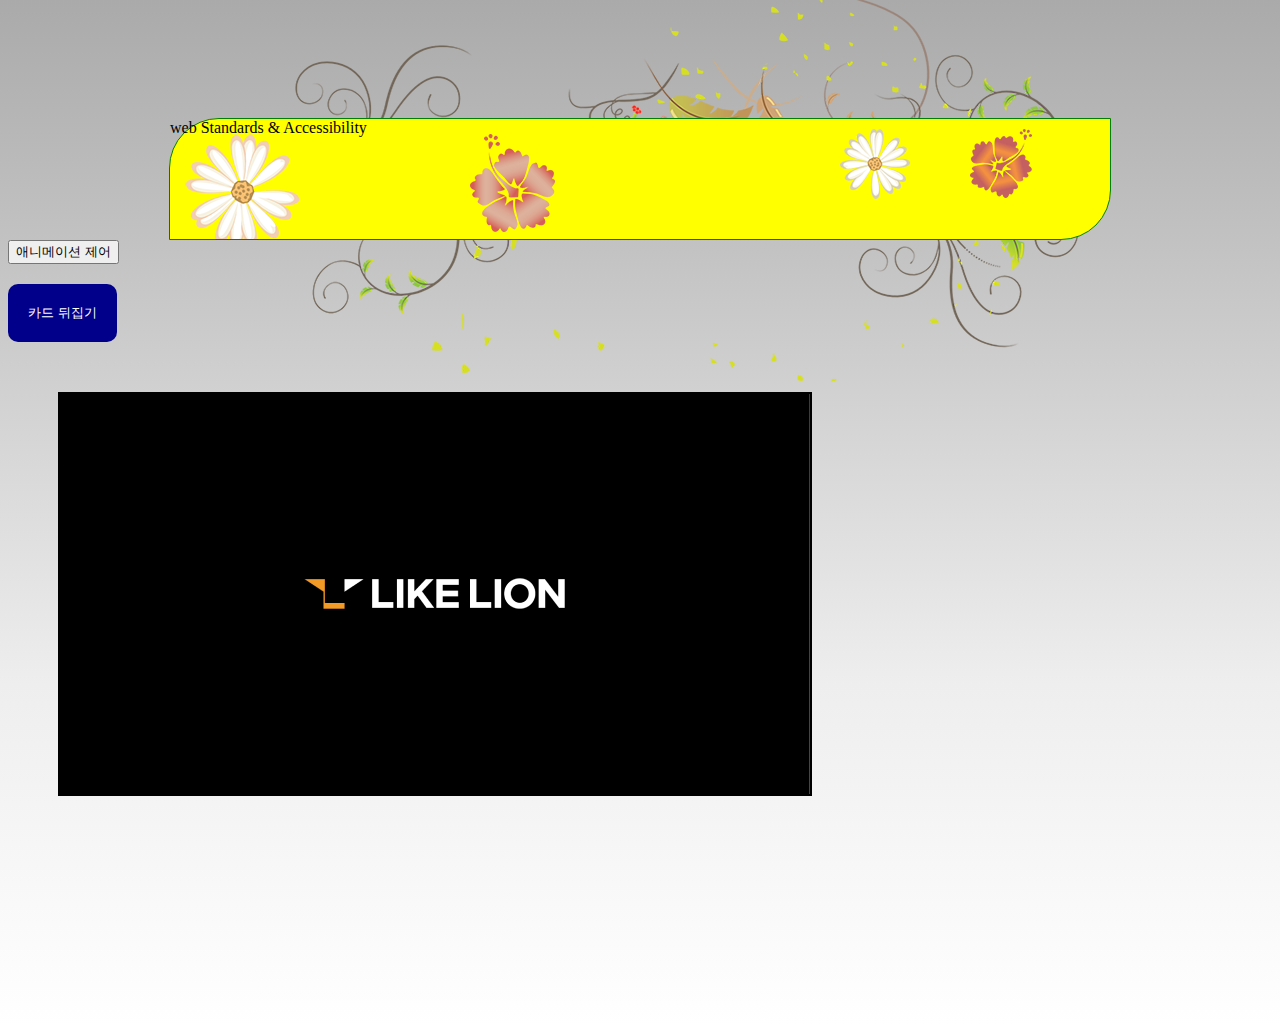
<file: animation.html>
<!DOCTYPE html>
<html lang="ko">
  <head>
    <meta charset="UTF-8" />
    <meta http-equiv="X-UA-Compatible" content="IE=edge" />
    <meta name="viewport" content="width=device-width, initial-scale=1.0" />
    <link rel="stylesheet" href="./css/animation.css" />
    <title>애니메이션</title>
    <script src="./js/animation.js" defer></script>
  </head>
  <body>
    <div class="visual">
      <div class="visual-text">web Standards &amp; Accessibility</div>
    </div>
    <div class="buttonWrapper">
      <button class="control-ani">애니메이션 제어</button>
    </div>
    <div class="animation-wrapper"></div>
    <div class="button-wrapper">
      <button type="button" class="flip-button">카드 뒤집기</button>
    </div>

    <div class="card-wrapper">
      <div class="card">
        <div class="card-face card-face-black"></div>
        <div class="card-face card-face-white"></div>
      </div>
    </div>
  </body>
</html>
</file>
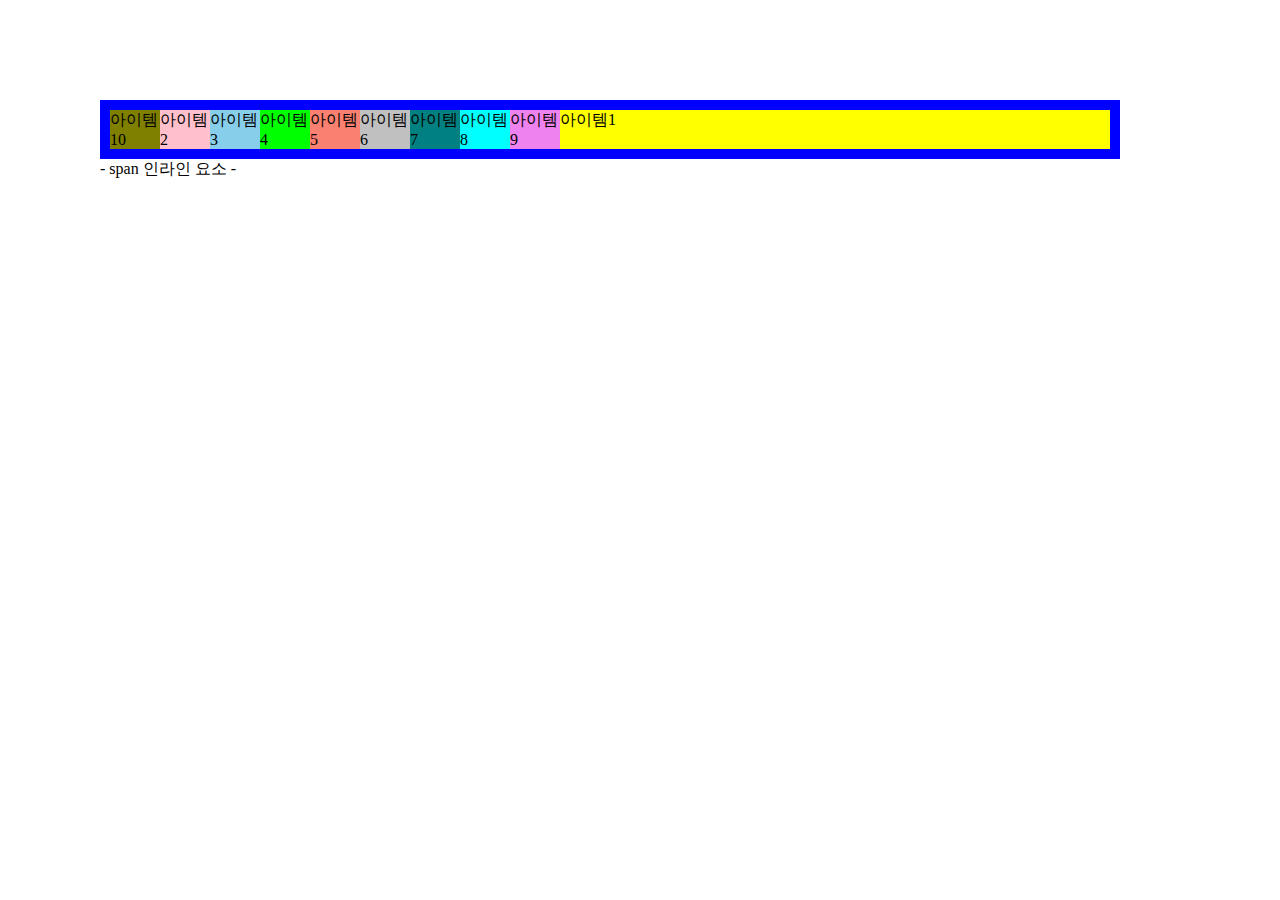
<file: flex.html>
<!DOCTYPE html>
<html lang="ko">
  <head>
    <meta charset="UTF-8" />
    <meta http-equiv="X-UA-Compatible" content="IE=edge" />
    <meta name="viewport" content="width=device-width, initial-scale=1.0" />
    <title>Flex Box</title>
    <link rel="stylesheet" href="./css/flex.css" />
  </head>
  <body>
    <div class="container">
      <div class="item1">아이템1</div>
      <div class="item2">아이템2</div>
      <div class="item3">아이템3</div>
      <div class="item4">아이템4</div>
      <div class="item5">아이템5</div>
      <div class="item6">아이템6</div>
      <div class="item7">아이템7</div>
      <div class="item8">아이템8</div>
      <div class="item9">아이템9</div>
      <div class="item10">아이템10</div>
    </div>
  </body>
</html>

- span 인라인 요소 -
</file>
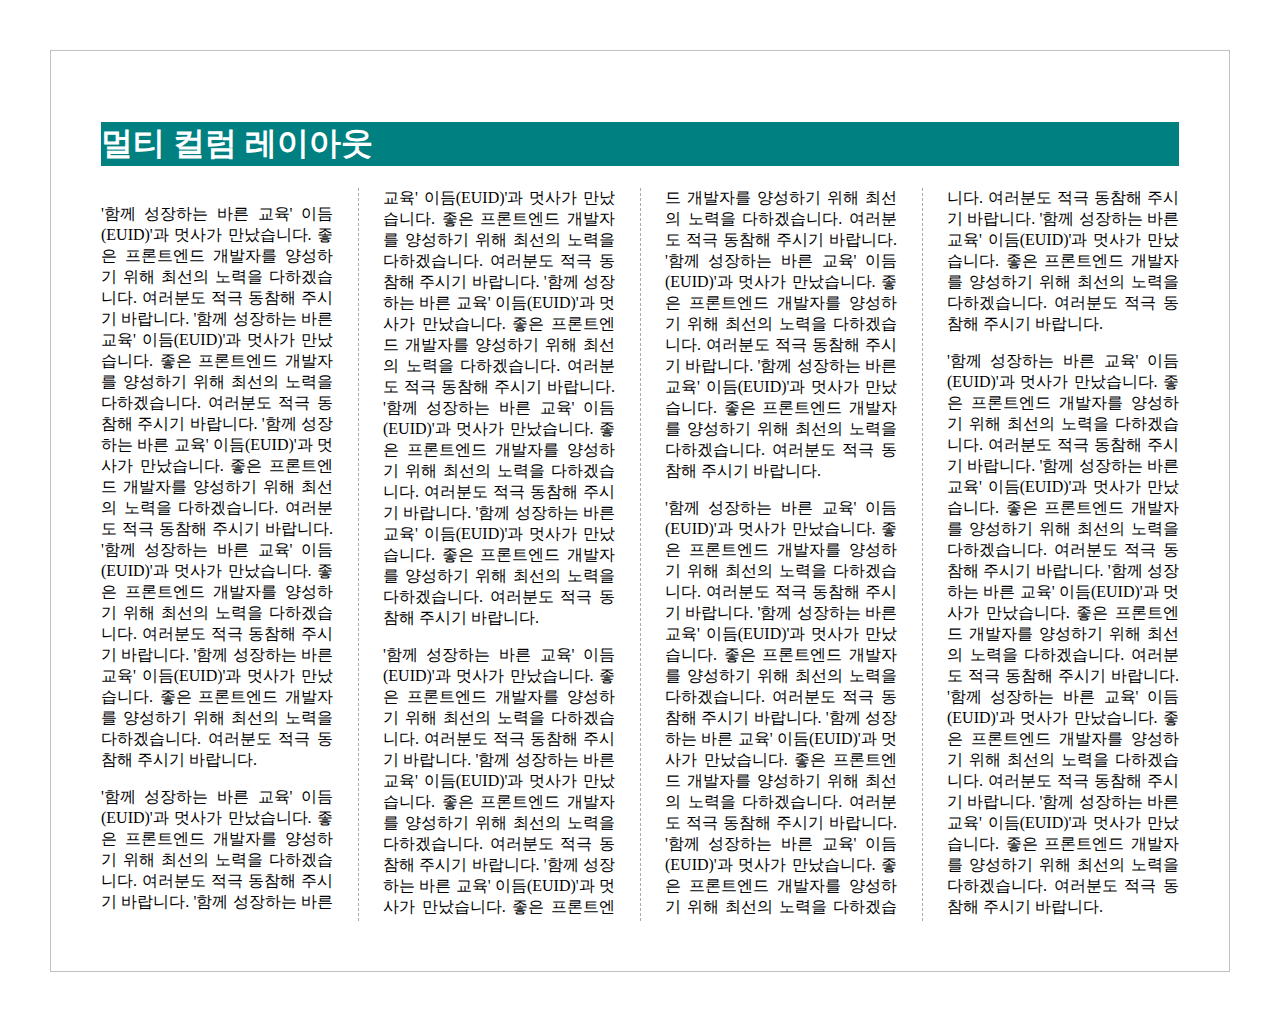
<file: multi-column.html>
<!DOCTYPE html>
<html lang="ko-KR">
  <head>
    <meta charset="UTF-8" />
    <meta http-equiv="X-UA-Compatible" content="IE=edge" />
    <meta name="viewport" content="width=device-width, initial-scale=1.0" />
    <title>멀티 컬럼 레이아웃</title>
    <link rel="stylesheet" href="./css/multi-column.css" />
  </head>

  <body>
    <div class="container">
      <h1>멀티 컬럼 레이아웃</h1>
      <p>
        '함께 성장하는 바른 교육' 이듬(EUID)'과 멋사가 만났습니다. 좋은
        프론트엔드 개발자를 양성하기 위해 최선의 노력을 다하겠습니다. 여러분도
        적극 동참해 주시기 바랍니다. '함께 성장하는 바른 교육' 이듬(EUID)'과
        멋사가 만났습니다. 좋은 프론트엔드 개발자를 양성하기 위해 최선의 노력을
        다하겠습니다. 여러분도 적극 동참해 주시기 바랍니다. '함께 성장하는 바른
        교육' 이듬(EUID)'과 멋사가 만났습니다. 좋은 프론트엔드 개발자를 양성하기
        위해 최선의 노력을 다하겠습니다. 여러분도 적극 동참해 주시기 바랍니다.
        '함께 성장하는 바른 교육' 이듬(EUID)'과 멋사가 만났습니다. 좋은
        프론트엔드 개발자를 양성하기 위해 최선의 노력을 다하겠습니다. 여러분도
        적극 동참해 주시기 바랍니다. '함께 성장하는 바른 교육' 이듬(EUID)'과
        멋사가 만났습니다. 좋은 프론트엔드 개발자를 양성하기 위해 최선의 노력을
        다하겠습니다. 여러분도 적극 동참해 주시기 바랍니다.
      </p>
      <p>
        '함께 성장하는 바른 교육' 이듬(EUID)'과 멋사가 만났습니다. 좋은
        프론트엔드 개발자를 양성하기 위해 최선의 노력을 다하겠습니다. 여러분도
        적극 동참해 주시기 바랍니다. '함께 성장하는 바른 교육' 이듬(EUID)'과
        멋사가 만났습니다. 좋은 프론트엔드 개발자를 양성하기 위해 최선의 노력을
        다하겠습니다. 여러분도 적극 동참해 주시기 바랍니다. '함께 성장하는 바른
        교육' 이듬(EUID)'과 멋사가 만났습니다. 좋은 프론트엔드 개발자를 양성하기
        위해 최선의 노력을 다하겠습니다. 여러분도 적극 동참해 주시기 바랍니다.
        '함께 성장하는 바른 교육' 이듬(EUID)'과 멋사가 만났습니다. 좋은
        프론트엔드 개발자를 양성하기 위해 최선의 노력을 다하겠습니다. 여러분도
        적극 동참해 주시기 바랍니다. '함께 성장하는 바른 교육' 이듬(EUID)'과
        멋사가 만났습니다. 좋은 프론트엔드 개발자를 양성하기 위해 최선의 노력을
        다하겠습니다. 여러분도 적극 동참해 주시기 바랍니다.
      </p>
      <p>
        '함께 성장하는 바른 교육' 이듬(EUID)'과 멋사가 만났습니다. 좋은
        프론트엔드 개발자를 양성하기 위해 최선의 노력을 다하겠습니다. 여러분도
        적극 동참해 주시기 바랍니다. '함께 성장하는 바른 교육' 이듬(EUID)'과
        멋사가 만났습니다. 좋은 프론트엔드 개발자를 양성하기 위해 최선의 노력을
        다하겠습니다. 여러분도 적극 동참해 주시기 바랍니다. '함께 성장하는 바른
        교육' 이듬(EUID)'과 멋사가 만났습니다. 좋은 프론트엔드 개발자를 양성하기
        위해 최선의 노력을 다하겠습니다. 여러분도 적극 동참해 주시기 바랍니다.
        '함께 성장하는 바른 교육' 이듬(EUID)'과 멋사가 만났습니다. 좋은
        프론트엔드 개발자를 양성하기 위해 최선의 노력을 다하겠습니다. 여러분도
        적극 동참해 주시기 바랍니다. '함께 성장하는 바른 교육' 이듬(EUID)'과
        멋사가 만났습니다. 좋은 프론트엔드 개발자를 양성하기 위해 최선의 노력을
        다하겠습니다. 여러분도 적극 동참해 주시기 바랍니다.
      </p>
      <p>
        '함께 성장하는 바른 교육' 이듬(EUID)'과 멋사가 만났습니다. 좋은
        프론트엔드 개발자를 양성하기 위해 최선의 노력을 다하겠습니다. 여러분도
        적극 동참해 주시기 바랍니다. '함께 성장하는 바른 교육' 이듬(EUID)'과
        멋사가 만났습니다. 좋은 프론트엔드 개발자를 양성하기 위해 최선의 노력을
        다하겠습니다. 여러분도 적극 동참해 주시기 바랍니다. '함께 성장하는 바른
        교육' 이듬(EUID)'과 멋사가 만났습니다. 좋은 프론트엔드 개발자를 양성하기
        위해 최선의 노력을 다하겠습니다. 여러분도 적극 동참해 주시기 바랍니다.
        '함께 성장하는 바른 교육' 이듬(EUID)'과 멋사가 만났습니다. 좋은
        프론트엔드 개발자를 양성하기 위해 최선의 노력을 다하겠습니다. 여러분도
        적극 동참해 주시기 바랍니다. '함께 성장하는 바른 교육' 이듬(EUID)'과
        멋사가 만났습니다. 좋은 프론트엔드 개발자를 양성하기 위해 최선의 노력을
        다하겠습니다. 여러분도 적극 동참해 주시기 바랍니다.
      </p>
      <p>
        '함께 성장하는 바른 교육' 이듬(EUID)'과 멋사가 만났습니다. 좋은
        프론트엔드 개발자를 양성하기 위해 최선의 노력을 다하겠습니다. 여러분도
        적극 동참해 주시기 바랍니다. '함께 성장하는 바른 교육' 이듬(EUID)'과
        멋사가 만났습니다. 좋은 프론트엔드 개발자를 양성하기 위해 최선의 노력을
        다하겠습니다. 여러분도 적극 동참해 주시기 바랍니다. '함께 성장하는 바른
        교육' 이듬(EUID)'과 멋사가 만났습니다. 좋은 프론트엔드 개발자를 양성하기
        위해 최선의 노력을 다하겠습니다. 여러분도 적극 동참해 주시기 바랍니다.
        '함께 성장하는 바른 교육' 이듬(EUID)'과 멋사가 만났습니다. 좋은
        프론트엔드 개발자를 양성하기 위해 최선의 노력을 다하겠습니다. 여러분도
        적극 동참해 주시기 바랍니다. '함께 성장하는 바른 교육' 이듬(EUID)'과
        멋사가 만났습니다. 좋은 프론트엔드 개발자를 양성하기 위해 최선의 노력을
        다하겠습니다. 여러분도 적극 동참해 주시기 바랍니다.
      </p>
    </div>
  </body>
</html>
</file>
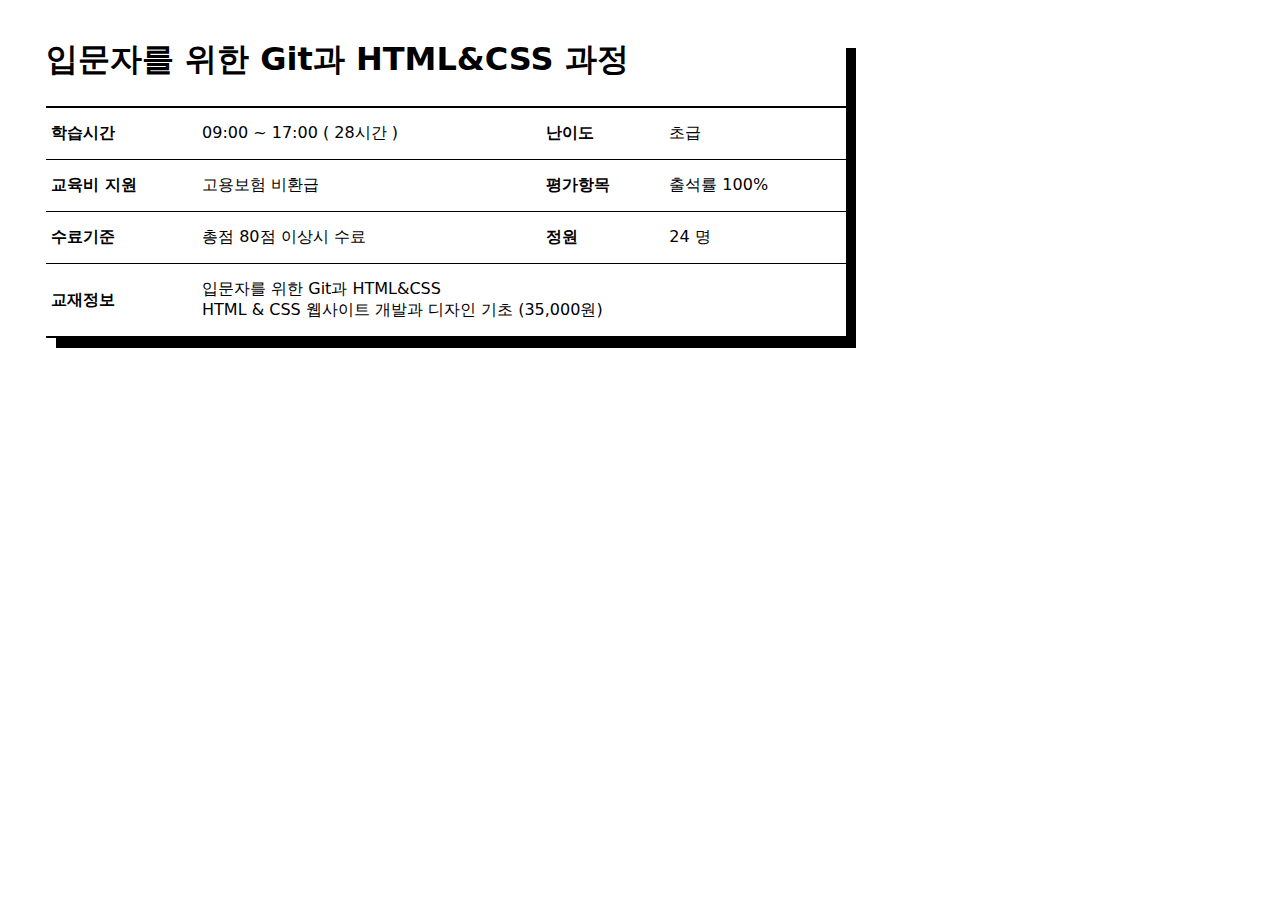
<file: table.html>
<!DOCTYPE html>
<html lang="ko-KR">
  <head>
    <meta charset="UTF-8" />
    <meta http-equiv="X-UA-Compatible" content="IE=edge" />
    <meta name="viewport" content="width=device-width, initial-scale=1.0" />
    <title>테이블 스타일링</title>
    <link rel="stylesheet" href="./css/table.css" />
  </head>

  <body>
    <div class="lecture">
      <table class="lecture__table">
        <caption>
          입문자를 위한 Git과 HTML&CSS 과정
          <span class="a11yHidden"
            >학습시간, 난이도, 교육비 지원, 평가항목, 수료기준, 정원, 교재 정보
            등을 나타낸 표</span
          >
        </caption>
        <tr>
          <th scope="row">학습시간</th>
          <td>09:00 ~ 17:00 ( 28시간 )</td>
          <th>난이도</th>
          <td>초급</td>
        </tr>
        <tr>
          <th scope="row">교육비 지원</th>
          <td>고용보험 비환급</td>
          <th>평가항목</th>
          <td>출석률 100%</td>
        </tr>
        <tr>
          <th scope="row">수료기준</th>
          <td>총점 80점 이상시 수료</td>
          <th>정원</th>
          <td>24 명</td>
        </tr>
        <tr>
          <th scope="row">교재정보</th>
          <td colspan="3">
            입문자를 위한 Git과 HTML&CSS<br />
            HTML & CSS 웹사이트 개발과 디자인 기초 (35,000원)
          </td>
        </tr>
      </table>
    </div>
  </body>
</html>
</file>
<file: css/animation.css>
/* 한 줄 폭이 넓어짐
  height: 100vh;
  여러줄로 그라데이션
  background-image: linear-gradient(-45deg, red 30%, green 100%);
  한줄로만 나타나게 됨
  background-repeat: no-repeat; */
/* repeat은 이미지를 반복하지 않겠다는 의미 */
/* 글자가 떨어져 있는 이유는 agent style의 마진 때문에 위에 떨어져 보임 -> div 써주면 해결*/
/* @는 선언 표시 */
/* @keyframes moveEffect { from{} to{} } */
/* margin은 움직이는데 성공을 할 수 있겠지만 텍스트말고도 상자까지 움직임 -> padding, transform*/
body {
  height: 100vh;
  background: url(./../assets/bg_flower.png) no-repeat 50% 0,
    linear-gradient(to bottom, #aaa, #ccc, #eee, #fff) repeat 0 0;
  padding-top: 110px;
}

/* keyframe 선언 */
@keyframes moveEffect {
  0% {
    /* background: yellow; */
    /* margin: 0;
    padding: 0; */
    /* transform: translate(0,0); */
    top: 0;
    left: 0;
    /* 글자 점점 커지기 */
    font-size: 12px;
    /* 글자 투명도 점점 선명하게 */
    color: rgba(0, 0, 0, 0);
  }
  100% {
    /* background: pink; */
    /* padding: 75px 0 0 400px; */
    /* transform: translate(400px, 75px); */
    top: 75px;
    left: 400px;
    font-size: 24px;
    color: rgba(0, 0, 0, 1);
  }
}

@keyframes fadeEffect {
  0% {
    opacity: 1;
  }
  /* 50% {
    opacity: 0;
  } */
  100% {
    opacity: 0;
  }
}

.visual {
  /* 애니메이션 효과 - 필수 2개 */
  /* animation-name: moveEffect;
  animation-duration: 3s; */
  /* 애니메이션 효과를 유지 - 선택*/
  /* animation-fill-mode: forwards; */
  border: 1px solid green;
  width: 940px;
  height: 120px;
  /* 화면 가운데 정렬 */
  margin: 0 auto;
  position: relative;
  background: yellow;
  border-radius: 50px 0 50px 0;
  /* 배경 자연스럽게 */
  /* transition-property: background, border-radius; */
  /* 전이 효과 */
  /* transition-duration: 3s, 3s;
  transition-delay: 3s, 0s; */
  /* transition: background 3s 3s, border-radius 3s 0s; */
  transition: all 300ms ease-in-out;
}

.visual:hover {
  background: skyblue;
  border-radius: 0 50px 0 50px;
  border-width: 10px;
  border-style: dashed;
}

.is--active.visual {
  background: pink;
  border-radius: 0 50px 0 50px;
  border-width: 10px;
}

/* 공통 부분 */
.visual::before,
.visual::after {
  content: "";
  position: absolute;
  top: 0;
  left: 0;
  width: 100%;
  height: 100%;
  animation-name: fadeEffect;
  animation-duration: 2s;
  /* 몇 번 반복할 건 지 , infinite는 무한 반복 */
  animation-iteration-count: infinite;
  /* 방향을 조절하여 훨씬 자연스럽게 보임 alternate: 순방향 역방향 교차되는 의미 */
  animation-direction: alternate;
}

/* before가 인라인 레벨이기때문에 크기가 늘어날 수 없음 width,height 반영 안됨 -> display: block로 해결*/
.visual::before {
  background: url(./../assets/ani_flower_01.png) no-repeat 0px 0px,
    url(./../assets/ani_flower_02.png) no-repeat 800px 10px;
  /* 애니메이션이 멈춘 상태 - 과도한 애니메이션 동작 줄이기 */
  animation-play-state: paused;
  /* 겹치는 인덱스를 바꿀 때! 제일 위로 오고 싶어 할 때 -> z-index로 해결
  z-index: 10; */
}

.visual::after {
  background: url(./../assets/ani_flower_03.png) no-repeat 300px 15px,
    url(./../assets/ani_flower_04.png) no-repeat 670px 10px;
  /* 교차하는 느낌 */
  animation-delay: 1s;
}

.visual-text {
  /* 화면에 영역 칠하지 않음 */
  position: absolute;
  /* display: inline-block; */
  animation-name: moveEffect;
  animation-duration: 3s;
  animation-fill-mode: forwards;
}

/* 애프터는 마지막 자식 요소라  */

/* position: absolute;썼으면   display: block; 안써도 됨 */
/* 마크업한 순서대로 쌓임 before -> text -> after 로 쌓여서 after만 보임 before는 아래 깔림 */
/* 하지만 배경은 그 반대 먼저 한 게 위로 올라옴 */

/* animation-timing-function: 풍선,공이 일정하게만 튀면 지루하므로 애니메이션 시간 다르게 적용 */

/* 카드 뒤집기 */
/* 버튼 스타일 */
.flip-button {
  background: darkblue;
  color: white;
  border: 0;
  padding: 20px;
  border-radius: 10px;
  margin-top: 20px;
}

.card-wrapper {
  width: 750px;
  height: 400px;
  margin: 50px;
  /* 원근감 숫자가 작을수록 멀어져보임 */
  perspective: 600px;
}

.card {
  width: 100%;
  height: 100%;
  position: relative;
  /* 자식요소까지 입체감을 넣을지 말지 3차원으로 도는 회전  위에 원근감(perspective) 조건 알려줘야함 */
  transform-style: preserve-3d;
  /* 변형이 시작되는 기점 즉 가운데부터 오른쪽에서 맞춰서 돌아가라고 회전 */
  transform-origin: center right;
  /* 뒤집히는 중간 단계가 보여야 함 회전 되는 모습을 보여주기 위해 쓰임 */
  transition: transform 1s;
}
/* transform 혼자 쓰면 아무 의미 없음 애니메이션이랑 같이 써야함 */
.card.is--flipped {
  transform: translateX(-100%) rotateY(-180deg);
}

.card-face {
  position: absolute;
  left: 0;
  top: 0;
  width: 100%;
  height: 100%;
  /* 테두리 장식 */
  border: 2px solid black;
  /* 뒤집어진 뒷면 즉 반대 방향은 숨어보이게 */
  backface-visibility: hidden;
}

.card-face-black {
  background: url(./../images/likelion-black.png) no-repeat 0 0;
}

.card-face-white {
  background: url(./../images/likelion-white.png) no-repeat 0 0;
  /* 2개 레이어가 떠 있는데 같은 크기로 앞면을 바라보고 겹쳐있음 둘 중 하나는 일단 뒤집어 놔야함 그래야 앞면이 둘 다 보임 */
  transform: rotateY(180deg);
}
</file>
<file: css/flex.css>
body {
  margin: 100px;
}

.container {
  border: 10px solid blue;
  display: flex;
  /* 플렉스를 지정하기 전 하지만 일반적인 블럭이 아님 */
  /* 위에서 아래로 정렬 : column 왼쪽에서 오른쪽 정렬 : row */
  flex-direction: row;
  width: 1000px;
  /* wrap 줄 바꿈 허용 */
  flex-wrap: wrap;
}
/* flex-basis 플렉스 아이템의 초기 크기를 지정 (width와 같은 개념) */

.item1 {
  background-color: yellow;
  /* 아이템1번 맨 아래로 배치 디폴트 값이 0이라서 0보다 아래인 1인 자리*/
  order: 1;
  flex-basis: 50px;
  /* 나머지 크기를 맞춰서 확대 늘어남 (현재 1000-500 이므로 item1은 550을 차지하게 됨) */
  flex-grow: 1;
  /* 나머지 크기를 맞춰서 축소 */
  flex-shrink: 1;
  /* 순서대로 grow shrink basis 함축 */
  /* ! flex: 1 1 50px; */
}
.item2 {
  background-color: pink;
  flex-basis: 50px;
}
.item3 {
  background-color: skyblue;
  flex-basis: 50px;
}
.item4 {
  background-color: lime;
  flex-basis: 50px;
}
.item5 {
  background-color: salmon;
  width: 50px;
}
.item6 {
  background-color: silver;
  width: 50px;
}
.item7 {
  background-color: teal;
  flex-basis: 50px;
}
.item8 {
  background-color: aqua;
  flex-basis: 50px;
}
.item9 {
  background-color: violet;
  flex-basis: 50px;
}
.item10 {
  background-color: olive;
  flex-basis: 50px;
  /* 아이템10번 맨 위로 배치 : 디폴트 값이 0이라서 0보다 위인 -1인 자리 */
  order: -1;
}
</file>
<file: css/multi-column.css>
body {
  margin: 50px;
}

/* 멀티 컬럼 레이아웃 */
.container {
  border: 1px solid silver;
  padding: 50px;
  columns: 200px 4;
  column-rule: #aaa dashed 1px;
  column-gap: 50px;
}

h1 {
  background: teal;
  color: white;
  column-span: all;
}

p {
  text-align: justify;
}
</file>
<file: css/table.css>
@import url(./a11y.css);
@import url(./base.css);

/* 교육과정 정보 테이블 */
.lecture {
  background: #000;
  width: 800px;
  margin: 3rem;
}

.lecture__table {
  width: 100%;
  background: #fff;
  border-top: 2px solid black;
  border-bottom: 2px solid black;
  border-spacing: 0;
  border-collapse: collapse;
  position: relative;
  top: -10px;
  left: -10px;
}

.lecture__table caption {
  font-size: 2rem;
  font-weight: 700;
  text-align: left;
  padding-bottom: 1.5rem;
  background: #fff;
}

.lecture__table th,
.lecture__table td {
  border-bottom: 1px solid black;
  padding: 15px 5px;
}

.lecture__table th {
  text-align: left;
}

/* 보더 얇게 표현 하고 싶다면 */
/* border-collapse: collapse; */
/* 살짝 움직일 수 있는 떠 있는 느낌 어딘가 움직일 수 있게 */
/* position: relative; */
</file>
